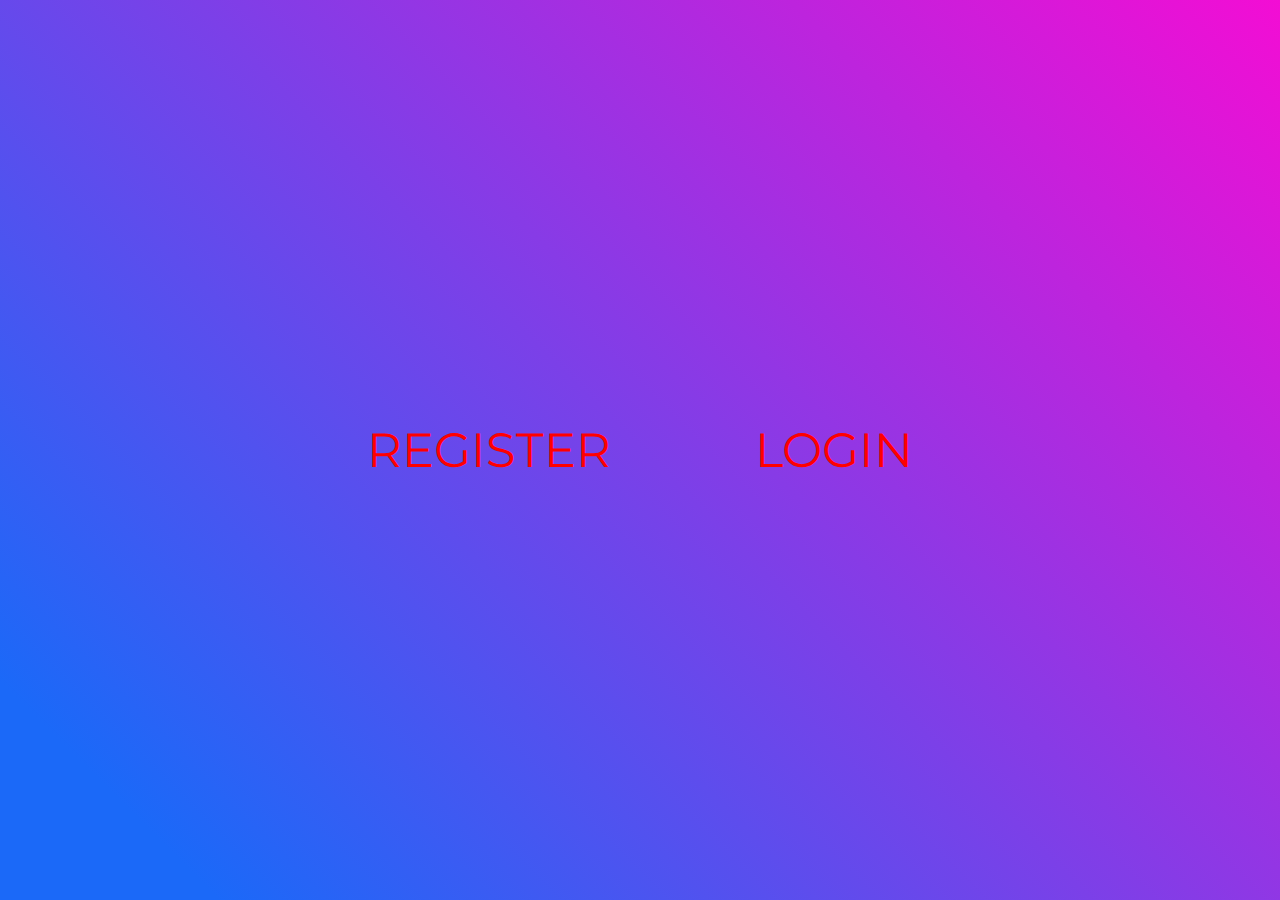
<file: src/index.html>
<!DOCTYPE html>
<html lang="en">
<head>
    <meta charset="UTF-8">
    <meta name="viewport" content="width=device-width, initial-scale=1.0">

    <link href='https://fonts.googleapis.com/css?family=Montserrat' rel='stylesheet'>
    <link rel="stylesheet" href="./style/style.css">

    <title>Register & Login | Home</title>
</head>
<body>
    <div class="bg"></div>

    <div class="box">
        <center>
            <a href="./register.html">Register</a>
            <a href="./login.html">Login</a>
        </center>
    </div>
</body>
</html>
</file>
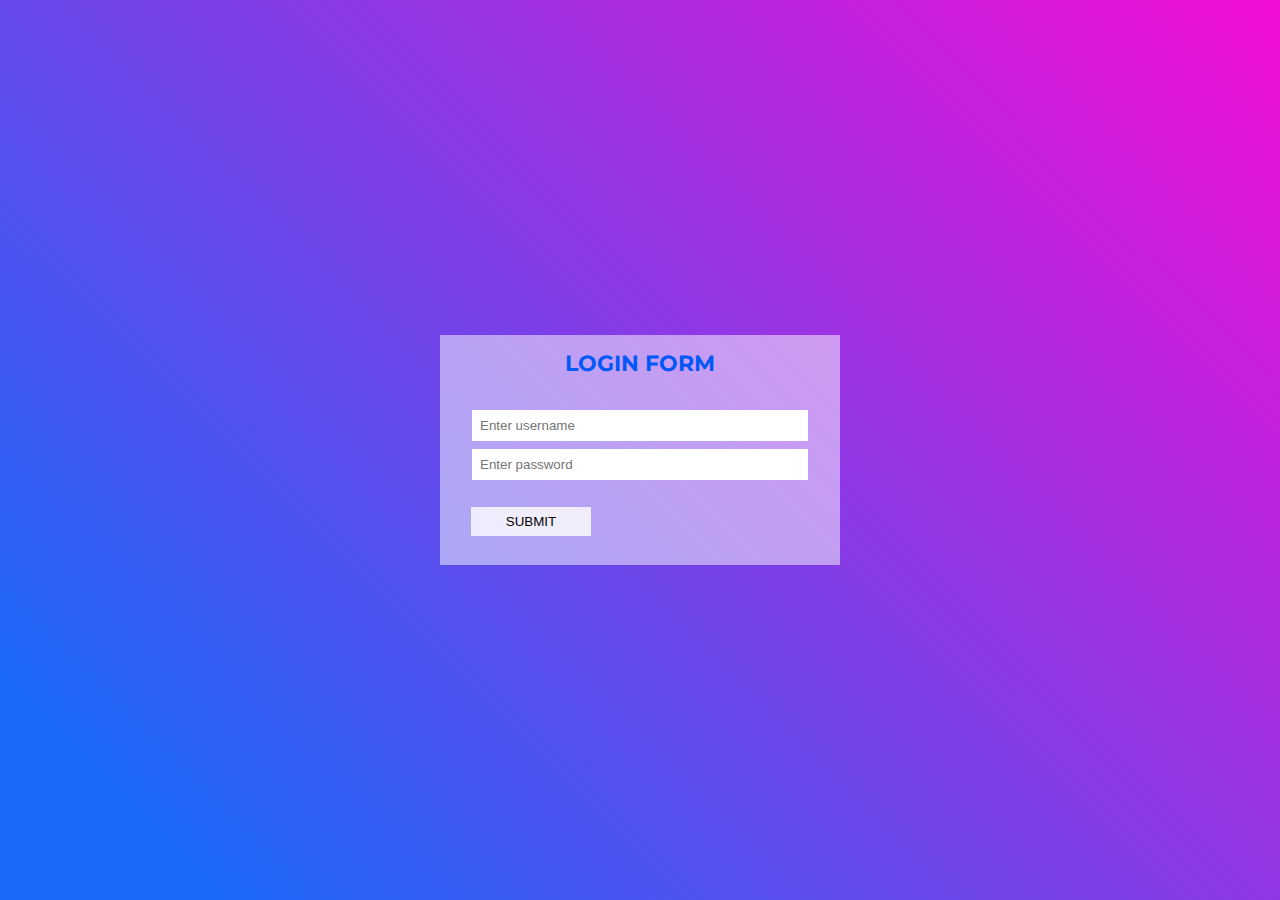
<file: src/login.html>
<!DOCTYPE html>
<html lang="en">
<head>
    <meta charset="UTF-8">
    <meta name="viewport" content="width=device-width, initial-scale=1.0">
    
    <link href='https://fonts.googleapis.com/css?family=Montserrat' rel='stylesheet'>
    <link rel="stylesheet" href="./style/login-style.css">

    <script src="./js/script.js" async defer></script>

    <title>Login</title>
</head>
<body>
    <div class="bg"></div>

    <form action="./php/welcome-login.php" method="POST">
        <h1>Login Form</h1>

        <input type="text" name="name" placeholder="Enter username" required>
        <input type="password" name="password" placeholder="Enter password" required>

        <br>
        <button class="btn" disabled>Submit</button>
    </form>
</body>
</html>
</file>
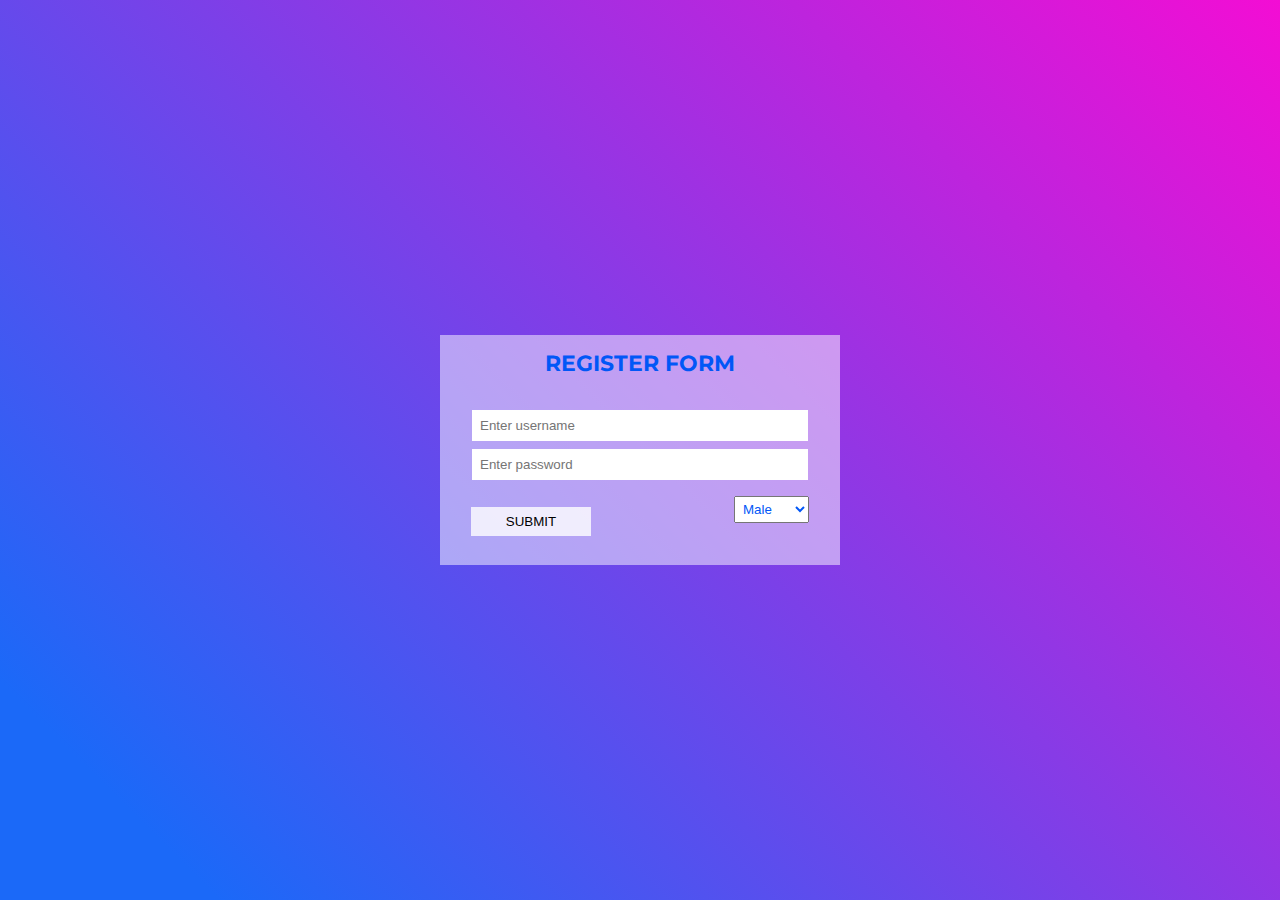
<file: src/register.html>
<!DOCTYPE html>
<html lang="en">
<head>
    <meta charset="UTF-8">
    <meta name="viewport" content="width=device-width, initial-scale=1.0">
    
    <link href='https://fonts.googleapis.com/css?family=Montserrat' rel='stylesheet'>
    <link rel="stylesheet" href="./style/register-style.css">

    <script src="./js/script.js" async defer></script>

    <title>Register</title>
</head>
<body>
    <div class="bg"></div>

    <form action="./php/welcome-register.php" method="POST">
        <h1>Register Form</h1>

        <input type="text" name="name" placeholder="Enter username" required>
        <input type="password" name="password" placeholder="Enter password" required>
        
        <select name="gender">
            <option value="male">Male</option>
            <option value="female">Female</option>
        </select>

        <br>

        <button class="btn" disabled>Submit</button>
    </form>
</body>
</html>
</file>
<file: src/style/style.css>
* {
    margin: 0;
    padding: 0;
}

body {
    font-family: 'Montserrat', 'sans-serif';
}

.bg {
    position: absolute;

    top: 50%;
    left: 50%;
    transform: translate(-50%, -50%);

    width: 100%;
    height: 100%;

    background: linear-gradient(45deg, rgb(27, 105, 248) 10%, rgb(243, 13, 212));

    z-index: -1;
}

.box {
    position: absolute;

    top: 50%;
    left: 50%;
    transform: translate(-50%, -50%);

    width: 100%;
}

.box a {
    text-transform: uppercase;
    text-decoration: none;

    color: #fff;

    padding: 10px 20px;

    margin: 50px;
    font-size: 1.9rem;

    transition: .4s;
}

.box a:hover {
    background-color: rgba(0, 0, 0, .8); 
}

/* Responsive */
@media screen and (max-width: 1920px) {
    .box a {
        font-size: 3rem;
        color: red;
    }
}

@media screen and (max-width: 550px) {
    .box a {
        font-size: 1rem;
    }
}
</file>
<file: src/style/login-style.css>
* {
    margin: 0;
    padding: 0;
}

body {
    font-family: 'Montserrat', 'sans-serif';
}

.bg {
    position: absolute;

    top: 50%;
    left: 50%;
    transform: translate(-50%, -50%);

    width: 100%;
    height: 100%;

    background: linear-gradient(45deg, rgb(27, 105, 248) 10%, rgb(243, 13, 212));

    z-index: -1;
}

form {
    position: absolute;

    top: 50%;
    left: 50%;
    transform: translate(-50%, -50%);

    width: 400px;
    height: 230px;

    background-color: rgba(255, 255, 255, .5);
}

form h1 {
    text-align: center;
    text-transform: uppercase;

    font-size: 22px;
    padding-top: 15px;
    padding-bottom: 25px;

    color: rgb(1, 87, 247);
}

form input {
    display: block;
    outline: none;

    margin: 8px auto;
    width: 80%;
    padding: 7px;

    border: 1px solid rgba(255, 255, 255, .5);

    transition: .4s;
}

form input:focus {
    width: 85%;
    border-radius: 8px;

    border: 1px solid  rgb(1, 87, 247);
}

form button {
    display: block;
    outline: none;
    border: none;
    text-transform: uppercase;
    float: left;
    cursor: pointer;

    margin-left: 31px;
    padding: 7px;

    width: 30%;

    background-color: rgb(1, 87, 247);
    color: #fff;

    transition: .4s;
}

form button:disabled {
    cursor: not-allowed;

    background-color: rgba(255, 255, 255, .8);
    color: #000;
}

form button:hover {
    border-radius: 8px;

    color: #000;
    background-color: #fff;
}
</file>
<file: src/style/register-style.css>
* {
    margin: 0;
    padding: 0;
}

body {
    font-family: 'Montserrat', 'sans-serif';
}

.bg {
    position: absolute;

    top: 50%;
    left: 50%;
    transform: translate(-50%, -50%);

    width: 100%;
    height: 100%;

    background: linear-gradient(45deg, rgb(27, 105, 248) 10%, rgb(243, 13, 212));

    z-index: -1;
}

form {
    position: absolute;

    top: 50%;
    left: 50%;
    transform: translate(-50%, -50%);

    width: 400px;
    height: 230px;

    background-color: rgba(255, 255, 255, .5);
}

form h1 {
    text-align: center;
    text-transform: uppercase;

    font-size: 22px;
    padding-top: 15px;
    padding-bottom: 25px;

    color: rgb(1, 87, 247);
}

form input {
    display: block;
    outline: none;

    margin: 8px auto;
    width: 80%;
    padding: 7px;

    border: 1px solid rgba(255, 255, 255, .5);

    transition: .4s;
}

form input:focus {
    width: 85%;
    border-radius: 8px;

    border: 1px solid  rgb(1, 87, 247);
}

form select {
    display: block;
    float: right;
    
    margin: 8px auto;
    margin-right: 31px;
    padding: 4px;
    
    color: rgb(1, 87, 247);
}

form select option[value="female"] {
    color: rgb(224, 6, 90);
}

form button {
    display: block;
    outline: none;
    border: none;
    text-transform: uppercase;
    float: left;
    cursor: pointer;

    margin-left: 31px;
    padding: 7px;

    width: 30%;

    background-color: rgb(1, 87, 247);
    color: #fff;

    transition: .4s;
}

form button:disabled {
    cursor: not-allowed;

    background-color: rgba(255, 255, 255, .8);
    color: #000;
}

form button:hover {
    border-radius: 8px;

    color: #000;
    background-color: #fff;
}
</file>
